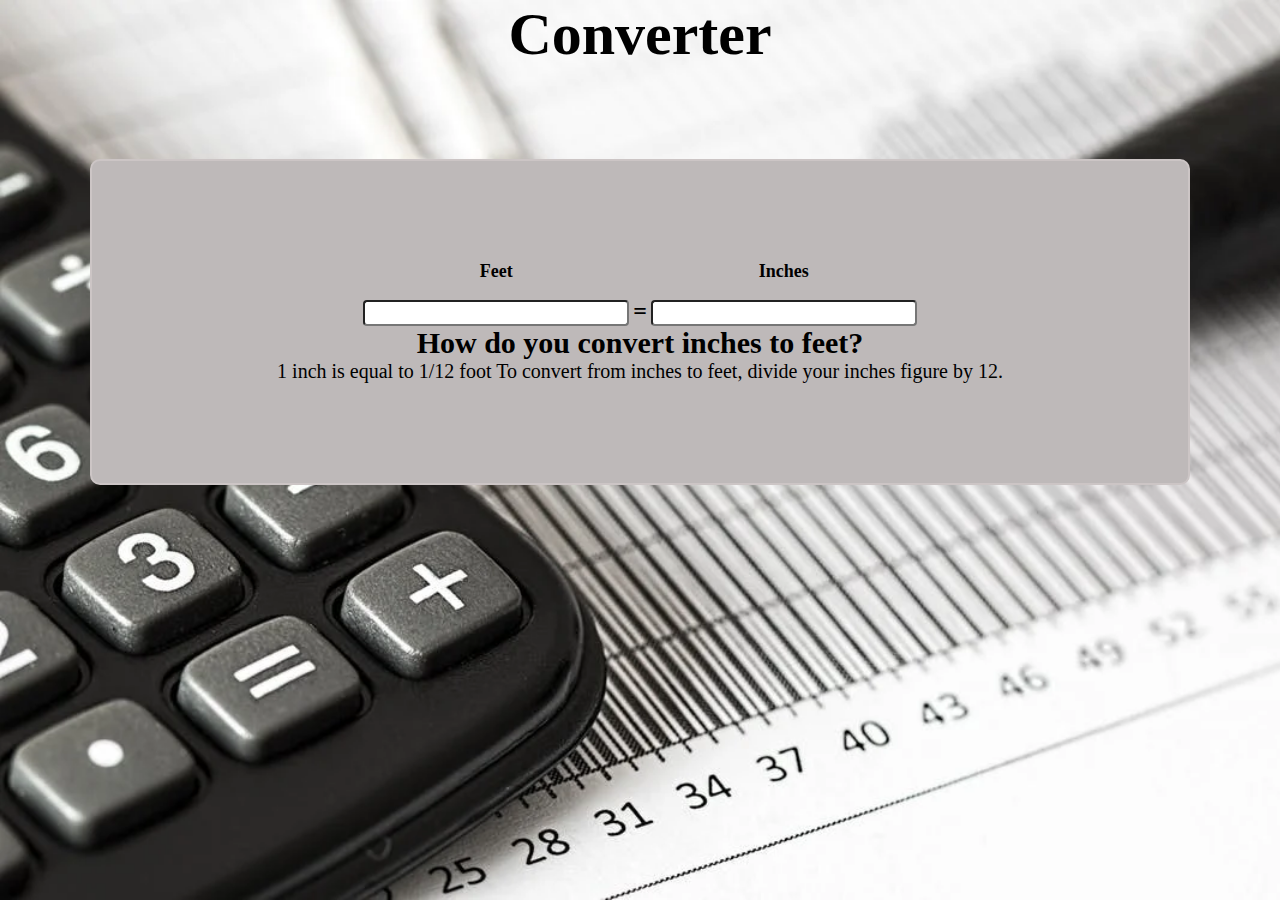
<file: anjali/convertor.html>
<html lang="en">
<head>
    <meta charset="UTF-8">
    <meta http-equiv="X-UA-Compatible" content="IE=edge">
    <meta name="viewport" content="width=device-width, initial-scale=1.0">
    <title>Converter</title>
    <link rel="stylesheet" href="./style1.css">

</head>
<body>
    <h1>Converter</h1>
    <div id="container">
        <div class="input-div">
            <label ><h3>Feet</h3></label><br>
         <input type="Number" values="1" id="feet" class="input">   
        </div>
        <div class="input-div">
            <h2>=</h2>
        </div>
        <div class="input-div">
            <label ><h3>Inches</h3></label><br>
         <input type="Number" values="12" id="inches" class="input">   
        </div>
        <div class="main">
            <h2>How do you convert inches to feet?</h2>
            <p>
                1 inch is equal to 1/12 foot To convert from inches to feet, divide your inches figure by 12.</p>
        </div>
    </div>
   
<script src="./index.js">

</script>
</body>
</html>
</file>
<file: anjali/style1.css>
*
{
    padding: 0;
    margin: 0;
}
body
{
background-image: url('./back11.jpg');
background-size: cover;
text-align: center;

}
h1
{
    font-size: 60px;
    
}
h3{
    font-size: large;
}
#container
{
    background-color: rgb(190, 185, 185);
    padding: 100px;
    margin:90px;
    border: 2px solid rgb(204, 197, 197);
     border-radius: 10px;
}
.input-div
{
    display: inline-block;
}
input{
    font-weight: bold;
    border-radius: 4px;
    font-size: larger;
}
.main
{
    font-size: 20px;
}
</file>
